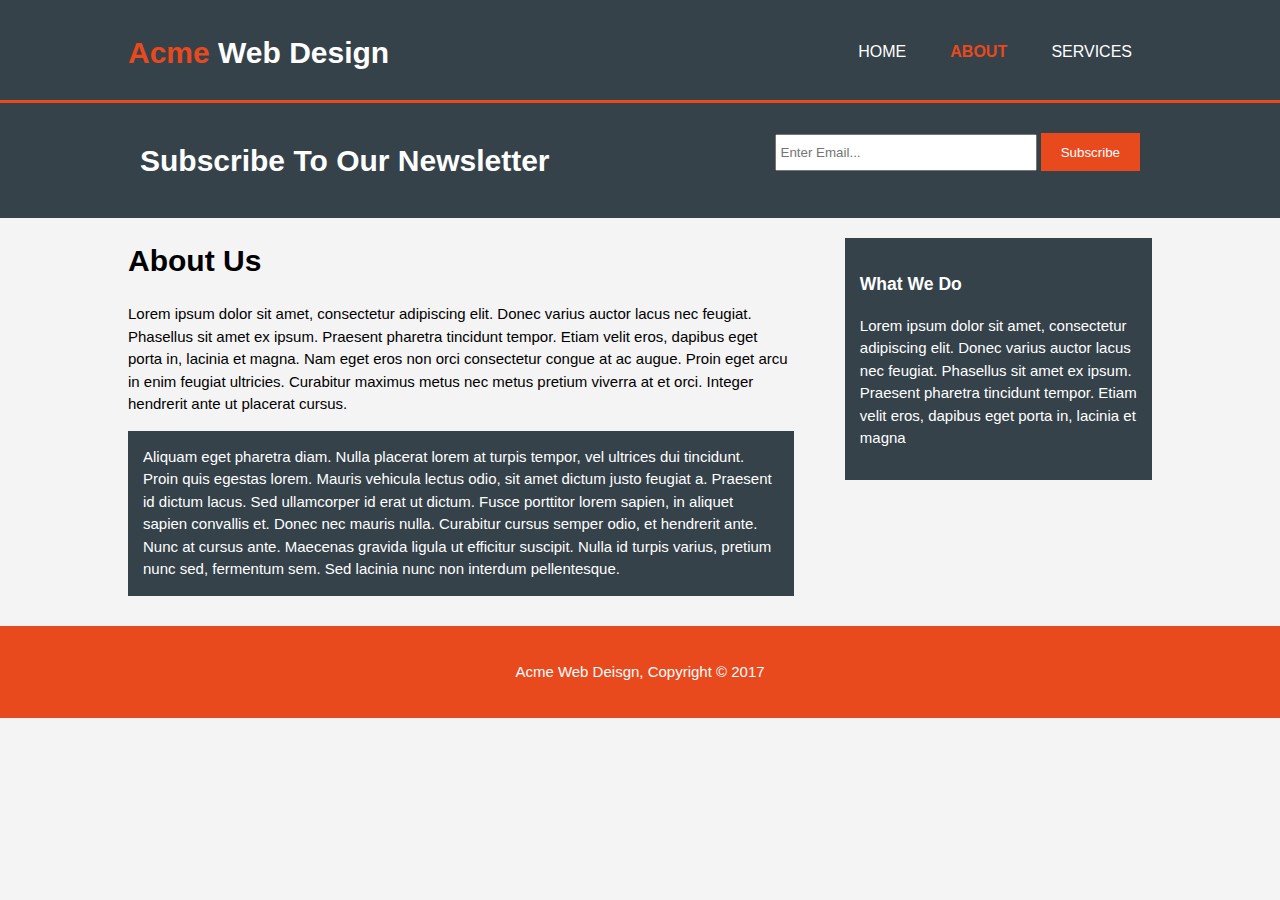
<file: my_1st_responsive_website_css-html/about.html>
<!DOCTYPE html>
<html>
  <head>
    <meta charset="utf-8">
    <meta name="viewport" content="width=device-width">
    <meta name="description" content="Affordable and professional web design">
	  <meta name="keywords" content="web design, affordable web design, professional web design">
  	<meta name="author" content="Brad Traversy">
    <title>Acme Web Deisgn | About</title>
    <link rel="stylesheet" href="styles.css">
  </head>
  <body>
    <header>
      <div class="container">
        <div id="branding">
          <h1><span class="highlight">Acme</span> Web Design</h1>
        </div>
        <nav>
          <ul>
            <li><a href="index.html">Home</a></li>
            <li class="current"><a href="about.html">About</a></li>
            <li><a href="services.html">Services</a></li>
          </ul>
        </nav>
      </div>
    </header>

    <section id="newsletter">
      <div class="container">
        <h1>Subscribe To Our Newsletter</h1>
        <form>
          <input type="email" placeholder="Enter Email...">
          <button type="submit" class="button_1">Subscribe</button>
        </form>
      </div>
    </section>

    <section id="main">
      <div class="container">
        <article id="main-col">
          <h1 class="page-title">About Us</h1>
          <p>
            Lorem ipsum dolor sit amet, consectetur adipiscing elit. Donec varius auctor lacus nec feugiat. Phasellus sit amet ex ipsum. Praesent pharetra tincidunt tempor. Etiam velit eros, dapibus eget porta in, lacinia et magna. Nam eget eros non orci consectetur congue at ac augue. Proin eget arcu in enim feugiat ultricies. Curabitur maximus metus nec metus pretium viverra at et orci. Integer hendrerit ante ut placerat cursus.
          </p>
          <p class="dark">
Aliquam eget pharetra diam. Nulla placerat lorem at turpis tempor, vel ultrices dui tincidunt. Proin quis egestas lorem. Mauris vehicula lectus odio, sit amet dictum justo feugiat a. Praesent id dictum lacus. Sed ullamcorper id erat ut dictum. Fusce porttitor lorem sapien, in aliquet sapien convallis et. Donec nec mauris nulla. Curabitur cursus semper odio, et hendrerit ante. Nunc at cursus ante. Maecenas gravida ligula ut efficitur suscipit. Nulla id turpis varius, pretium nunc sed, fermentum sem. Sed lacinia nunc non interdum pellentesque.
          </p>
        </article>

        <aside id="sidebar">
          <div class="dark">
            <h3>What We Do</h3>
            <p>Lorem ipsum dolor sit amet, consectetur adipiscing elit. Donec varius auctor lacus nec feugiat. Phasellus sit amet ex ipsum. Praesent pharetra tincidunt tempor. Etiam velit eros, dapibus eget porta in, lacinia et magna</p>
          </div>
        </aside>
      </div>
    </section>

    <footer>
      <p>Acme Web Deisgn, Copyright &copy; 2017</p>
    </footer>
  </body>
</html>
</file>
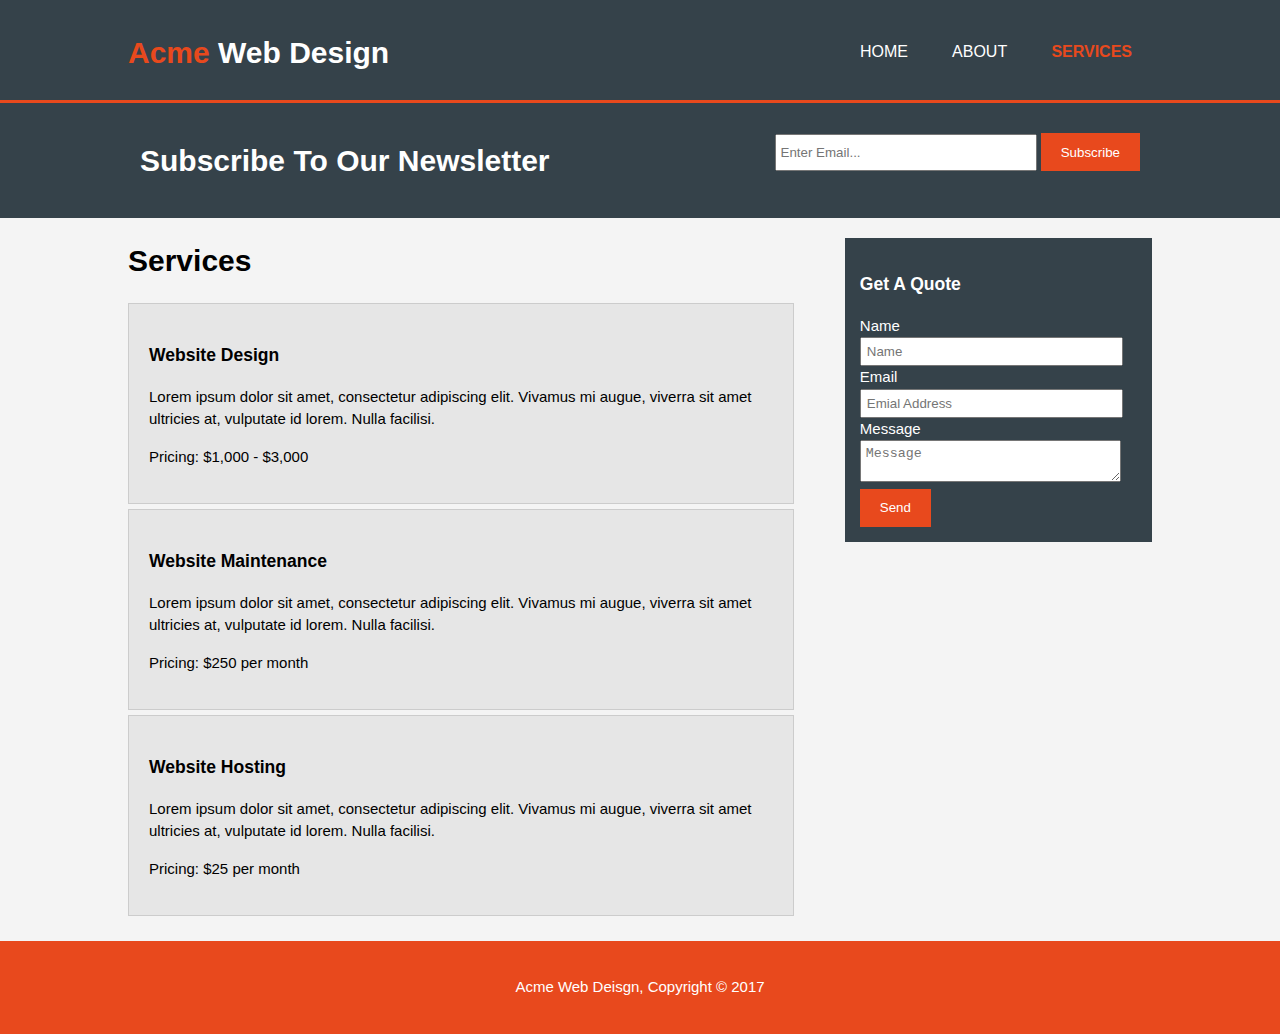
<file: my_1st_responsive_website_css-html/services.html>
<!DOCTYPE html>
<html>
  <head>
    <meta charset="utf-8">
    <meta name="viewport" content="width=device-width">
    <meta name="description" content="Affordable and professional web design">
	  <meta name="keywords" content="web design, affordable web design, professional web design">
  	<meta name="author" content="Brad Traversy">
    <title>Acme Web Deisgn | Services</title>
    <link rel="stylesheet" href="styles.css">
  </head>
  <body>
    <header>
      <div class="container">
        <div id="branding">
          <h1><span class="highlight">Acme</span> Web Design</h1>
        </div>
        <nav>
          <ul>
            <li><a href="index.html">Home</a></li>
            <li><a href="about.html">About</a></li>
            <li class="current"><a href="services.html">Services</a></li>
          </ul>
        </nav>
      </div>
    </header>

    <section id="newsletter">
      <div class="container">
        <h1>Subscribe To Our Newsletter</h1>
        <form>
          <input type="email" placeholder="Enter Email...">
          <button type="submit" class="button_1">Subscribe</button>
        </form>
      </div>
    </section>

    <section id="main">
      <div class="container">
        <article id="main-col">
          <h1 class="page-title">Services</h1>
          <ul id="services">
            <li>
              <h3>Website Design</h3>
              <p>Lorem ipsum dolor sit amet, consectetur adipiscing elit. Vivamus mi augue, viverra sit amet ultricies at, vulputate id lorem. Nulla facilisi.</p>
						  <p>Pricing: $1,000 - $3,000</p>
            </li>
            <li>
              <h3>Website Maintenance</h3>
              <p>Lorem ipsum dolor sit amet, consectetur adipiscing elit. Vivamus mi augue, viverra sit amet ultricies at, vulputate id lorem. Nulla facilisi.</p>
						  <p>Pricing: $250 per month</p>
            </li>
            <li>
              <h3>Website Hosting</h3>
              <p>Lorem ipsum dolor sit amet, consectetur adipiscing elit. Vivamus mi augue, viverra sit amet ultricies at, vulputate id lorem. Nulla facilisi.</p>
						  <p>Pricing: $25 per month</p>
            </li>
          </ul>
        </article>

        <aside id="sidebar">
          <div class="dark">
            <h3>Get A Quote</h3>
            <form class="quote">
  						<div>
  							<label>Name</label><br>
  							<input type="text" placeholder="Name">
  						</div>
  						<div>
  							<label>Email</label><br>
  							<input type="email" placeholder="Emial Address">
  						</div>
  						<div>
  							<label>Message</label><br>
  							<textarea placeholder="Message"></textarea>
  						</div>
  						<button class="button_1" type="submit">Send</button>
					</form>
          </div>
        </aside>
      </div>
    </section>

    <footer>
      <p>Acme Web Deisgn, Copyright &copy; 2017</p>
    </footer>
  </body>
</html>
</file>
<file: my_1st_responsive_website_css-html/styles.css>
body{
    font: 15px/1.5 Arial, Helvetica,sans-serif;
    padding:0;
    margin:0;
    background-color:#f4f4f4;
  }
  
  /* Global */
  .container{
    width:80%;
    margin:auto;
    overflow:hidden;
  }
  
  ul{
    margin:0;
    padding:0;
  }
  
  .button_1{
    height:38px;
    background:#e8491d;
    border:0;
    padding-left: 20px;
    padding-right:20px;
    color:#ffffff;
  }
  
  .dark{
    padding:15px;
    background:#35424a;
    color:#ffffff;
    margin-top:10px;
    margin-bottom:10px;
  }
  
  /* Header **/
  header{
    background:#35424a;
    color:#ffffff;
    padding-top:30px;
    min-height:70px;
    border-bottom:#e8491d 3px solid;
  }
  
  header a{
    color:#ffffff;
    text-decoration:none;
    text-transform: uppercase;
    font-size:16px;
  }
  
  header li{
    
    display:inline;
    padding: 0 20px 0 20px;
  }
  
  header #branding{
    float:left;
  }
  
  header #branding h1{
    margin:0;
  }
  
  header nav{
    float:right;
    margin-top:10px;
  }
  
  header .highlight, header .current a{
    color:#e8491d;
    font-weight:bold;
  }
  
  header a:hover{
    color:#cccccc;
    font-weight:bold;
  }
  
  /* Showcase */
  #showcase{
    min-height:400px;
    background:url('img/show.jpg') no-repeat 0 ;
    text-align:center;
    color:black;
  }
  
  #showcase h1{
    margin-top:100px;
    font-size:55px;
    margin-bottom:10px;
  }
  
  #showcase p{
    font-size:20px;
  }
  
  /* Newsletter */
  #newsletter{
    padding:15px;
    color:#ffffff;
    background:#35424a
  }
  
  #newsletter h1{
    float:left;
  }
  
  #newsletter form {
    float:right;
    margin-top:15px;
  }
  
  #newsletter input[type="email"]{
    padding:4px;
    height:25px;
    width:250px;
  }
  
  /* Boxes */
  #boxes{
    margin-top:20px;
  }
  
  #boxes .box{
    float:left;
    text-align: center;
    width:30%;
    padding:10px;
  }
  
  #boxes .box img{
    width:90px;
  }
  
  /* Sidebar */
  aside#sidebar{
    float:right;
    width:30%;
    margin-top:10px;
  }
  
  aside#sidebar .quote input, aside#sidebar .quote textarea{
    width:90%;
    padding:5px;
  }
  
  /* Main-col */
  article#main-col{
    float:left;
    width:65%;
  }
  
  /* Services */
  ul#services li{
    list-style: none;
    padding:20px;
    border: #cccccc solid 1px;
    margin-bottom:5px;
    background:#e6e6e6;
  }
  
  footer{
    padding:20px;
    margin-top:20px;
    color:#ffffff;
    background-color:#e8491d;
    text-align: center;
  }
  
  
  @media(max-width: 768px){
    header #branding,
    header nav,
    header nav li,
    #newsletter h1,
    #newsletter form,
    #boxes .box,
    article#main-col,
    aside#sidebar{
      float:none;
      text-align:center;
      width:100%;
    }
  
    header{
      padding-bottom:20px;
    }
  
    #showcase h1{
      margin-top:40px;
    }
  
    #newsletter button, .quote button{
      display:block;
      width:100%;
    }
  
    #newsletter form input[type="email"], .quote input, .quote textarea{
      width:100%;
      margin-bottom:5px;
    }
  }
</file>
